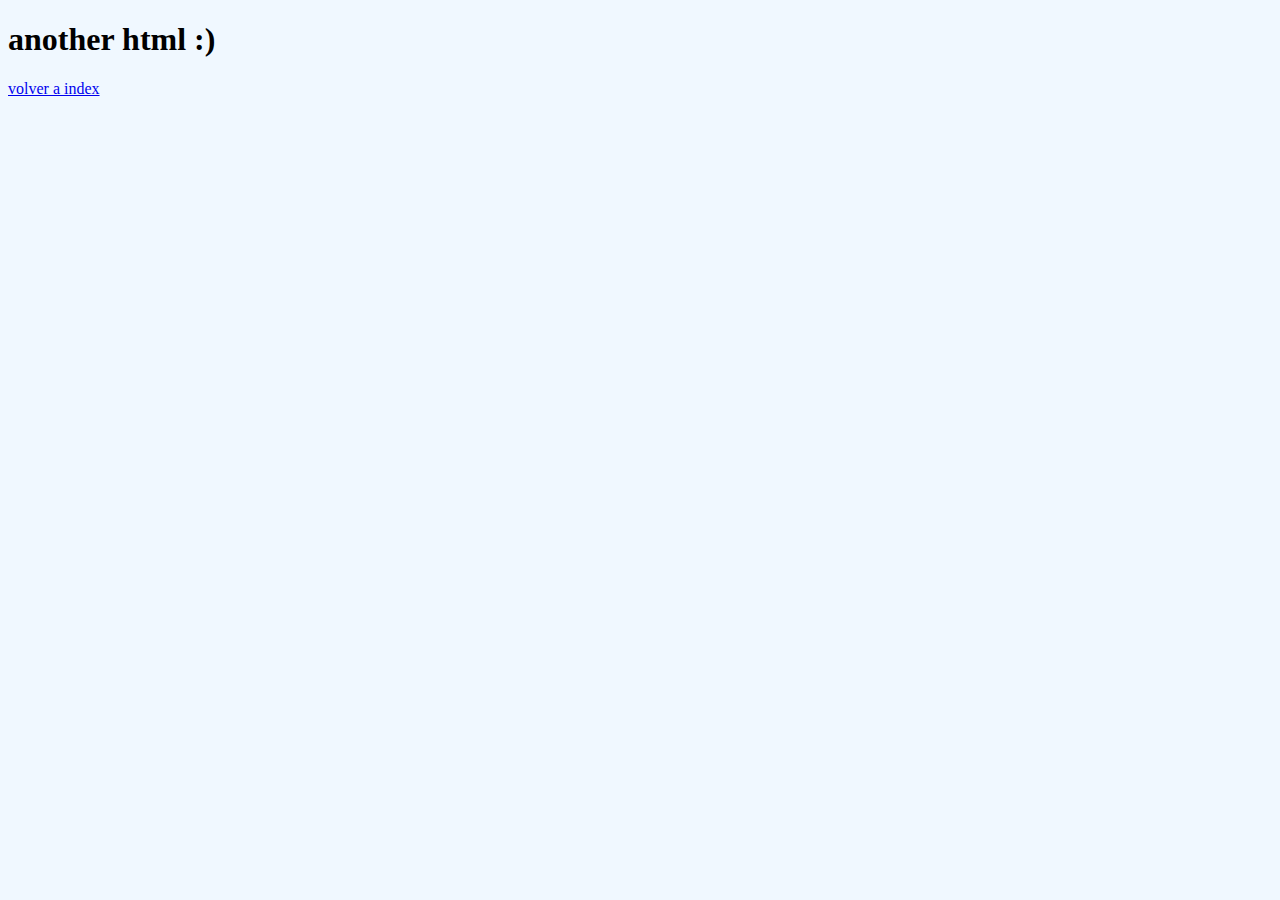
<file: otro.html>
<!DOCTYPE html>
<html lang="en">

<head>
    <meta charset="UTF-8">
    <meta http-equiv="X-UA-Compatible" content="IE=edge">
    <meta name="viewport" content="width=device-width, initial-scale=1.0">
    <title>Document</title>
</head>

<body style="background-color: aliceblue;">
    <h1>another html :)</h1>
    <a href="./index.html">volver a index</a>
</body>

</html>
</file>
